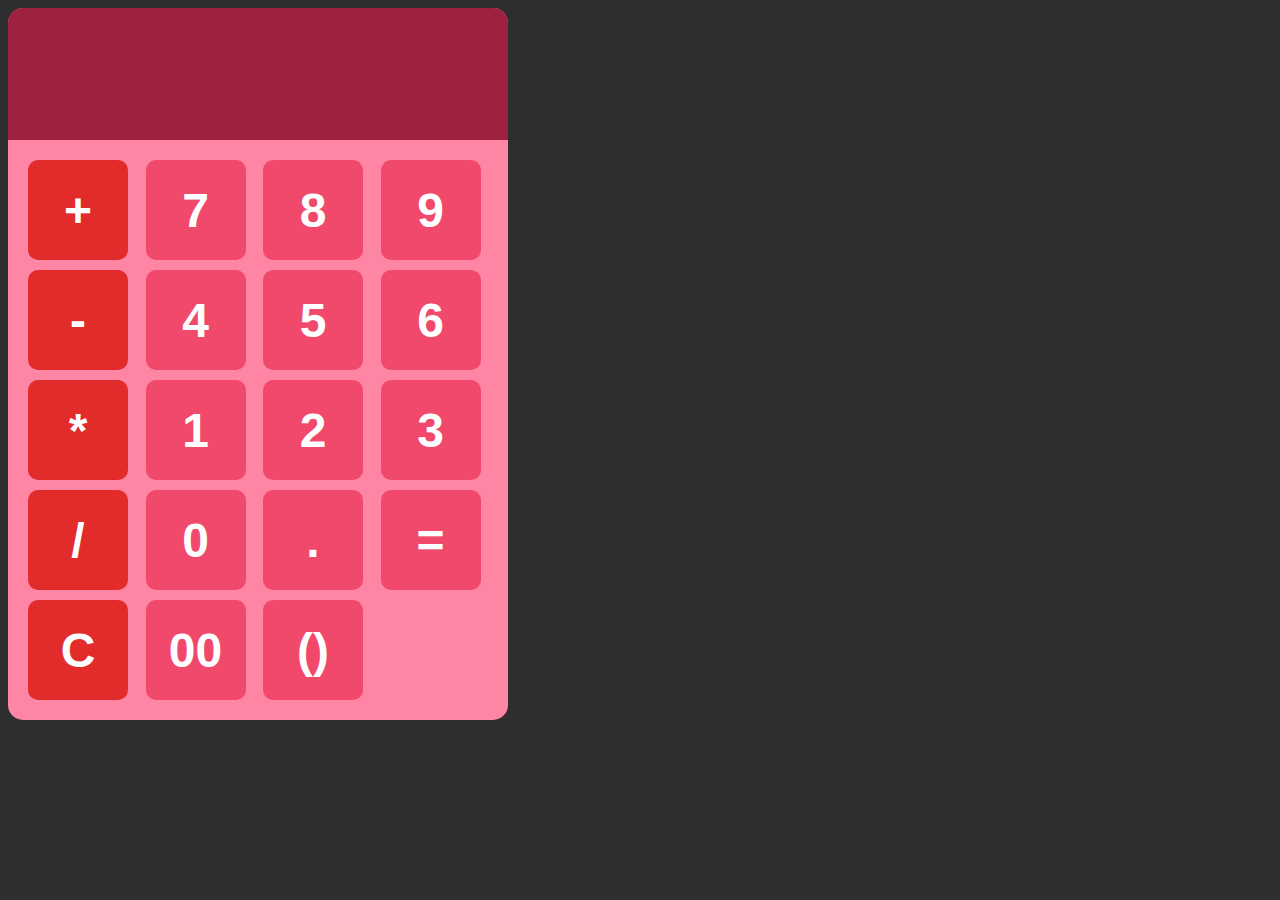
<file: index.html>
<!DOCTYPE html>
<html lang="en">
<head>
    <meta charset="UTF-8">
    <meta name="viewport" content="width=device-width, initial-scale=1.0">
    <link rel="stylesheet" href="calculator.css">
    <title>Calculator</title>
</head>
<body>

    <div id="calculator">
     <input id="display" readonly>
     <div id="keys">
        <button onclick="appendToDisplay(`+`)" class="operator-btn">+</button>
        <button onclick="appendToDisplay(`7`)">7</button>
        <button onclick="appendToDisplay(`8`)">8</button>
        <button onclick="appendToDisplay(`9`)">9</button>
        <button onclick="appendToDisplay(`-`)" class="operator-btn">-</button>
        <button onclick="appendToDisplay(`4`)">4</button>
        <button onclick="appendToDisplay(`5`)">5</button>
        <button onclick="appendToDisplay(`6`)">6</button>
        <button onclick="appendToDisplay(`*`)" class="operator-btn">*</button>
        <button onclick="appendToDisplay(`1`)">1</button>
        <button onclick="appendToDisplay(`2`)">2</button>
        <button onclick="appendToDisplay(`3`)">3</button>
        <button onclick="appendToDisplay(`/`)" class="operator-btn">/</button>
        <button onclick="appendToDisplay(`0`)">0</button>
        <button onclick="appendToDisplay(`.`)">.</button>
        <button onclick="calculate()">=</button>
        <button onclick="clearDisplay(`C`)" class="operator-btn">C</button>
        <button onclick="appendToDisplay(`00`)">00</button>
        <button onclick="appendToDisplay(`()`)">()</button>
    </div>
    </div>

    <script src="calculator.js"></script>
    
</body>

</html>
</file>
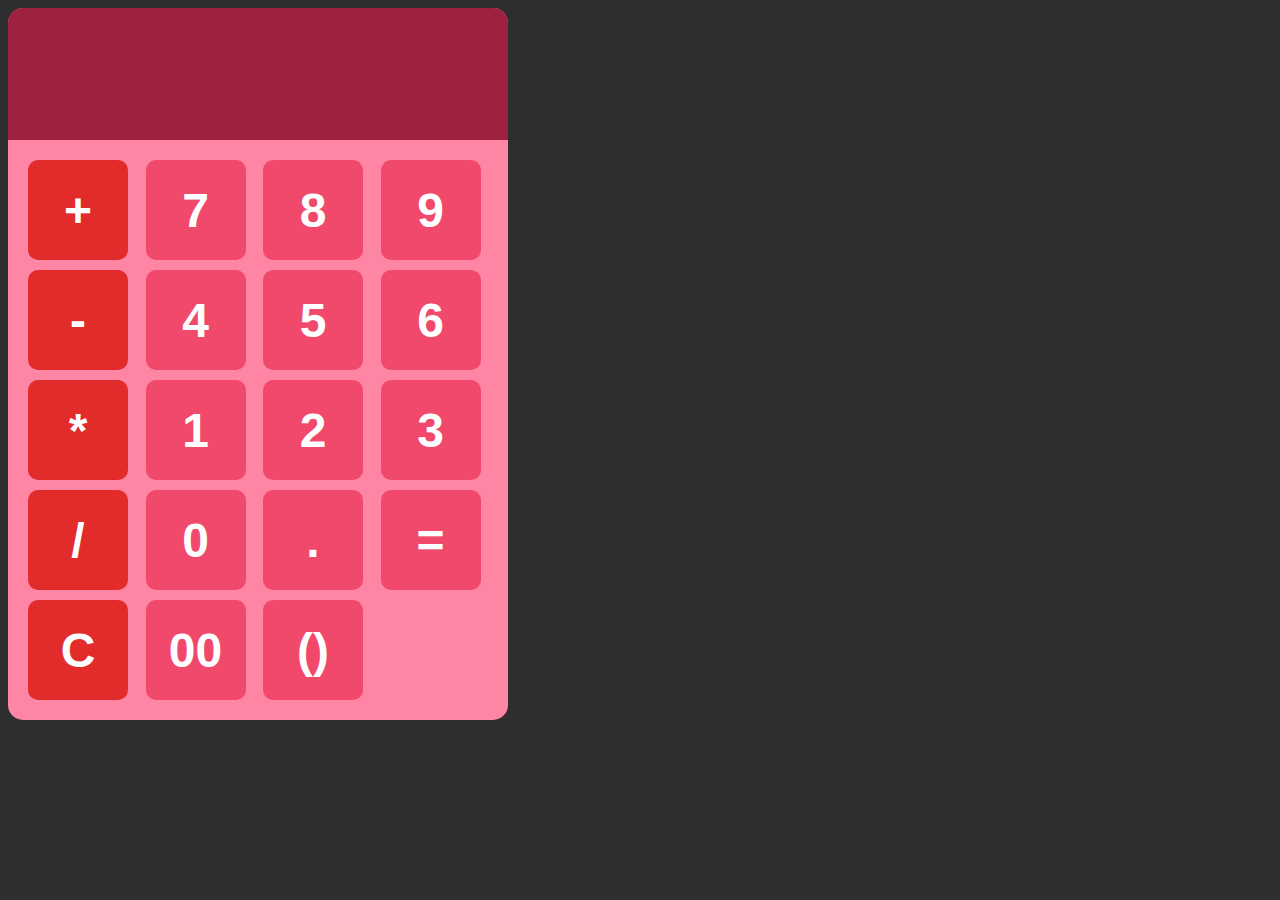
<file: calculator.html>
<!DOCTYPE html>
<html lang="en">
<head>
    <meta charset="UTF-8">
    <meta name="viewport" content="width=device-width, initial-scale=1.0">
    <link rel="stylesheet" href="calculator.css">
    <title>Document</title>
</head>
<body>

    <div id="calculator">
     <input id="display" readonly>
     <div id="keys">
        <button onclick="appendToDisplay(`+`)" class="operator-btn">+</button>
        <button onclick="appendToDisplay(`7`)">7</button>
        <button onclick="appendToDisplay(`8`)">8</button>
        <button onclick="appendToDisplay(`9`)">9</button>
        <button onclick="appendToDisplay(`-`)" class="operator-btn">-</button>
        <button onclick="appendToDisplay(`4`)">4</button>
        <button onclick="appendToDisplay(`5`)">5</button>
        <button onclick="appendToDisplay(`6`)">6</button>
        <button onclick="appendToDisplay(`*`)" class="operator-btn">*</button>
        <button onclick="appendToDisplay(`1`)">1</button>
        <button onclick="appendToDisplay(`2`)">2</button>
        <button onclick="appendToDisplay(`3`)">3</button>
        <button onclick="appendToDisplay(`/`)" class="operator-btn">/</button>
        <button onclick="appendToDisplay(`0`)">0</button>
        <button onclick="appendToDisplay(`.`)">.</button>
        <button onclick="calculate()">=</button>
        <button onclick="clearDisplay(`C`)" class="operator-btn">C</button>
        <button onclick="appendToDisplay(`00`)">00</button>
        <button onclick="appendToDisplay(`()`)">()</button>
    </div>
    </div>

    <script src="calculator.js"></script>
    
</body>
</html>
</file>
<file: calculator.css>
body {
    background-color: #2e2e2e;
}
#body {
    margin: 0;
    display: flex;
    justify-content: center;
    align-items: center;
    height: 100%;
    background-color: hsl(345, 100%, 76%);
}
#calculator {
    font-family: monospace;
    background-color: rgb(255, 133, 164);
    border-radius: 15px;
    max-width: 500px;
    overflow: hidden;
}
#display{
    width: 100%;
    padding: 20px;
    font-size: 5rem;
    text-align: left;
    border: none;
    background-color: rgb(158, 33, 64);
    color: white;
    font-weight: bolder;
}
#keys{
    display: grid;
    grid-template-columns: repeat(4, 1fr);
    gap: 10px;
    padding: 20px;
}
button{
    width: 100px;
    height: 100px;
    border-radius: 10px;
    border: none;
    box-shadow:#2e2e2e;
    background-color: rgb(240, 73, 107);
    color: white;
    font-size: 3rem;
    font-weight: bold;
    cursor: pointer;
    transition-duration: 0.5s;
}
button:hover {
  background-color: rgb(232, 45, 83);
}
button.active {
    background-color: rgb(232, 45, 83);
}
.operator-btn {
    background-color: rgb(226, 43, 43);
}
.operator-btn:hover {
    background-color: rgb(216, 14, 14);
}
.operator-btn.active {
    background-color: rgb(226, 43, 43);
}
</file>
